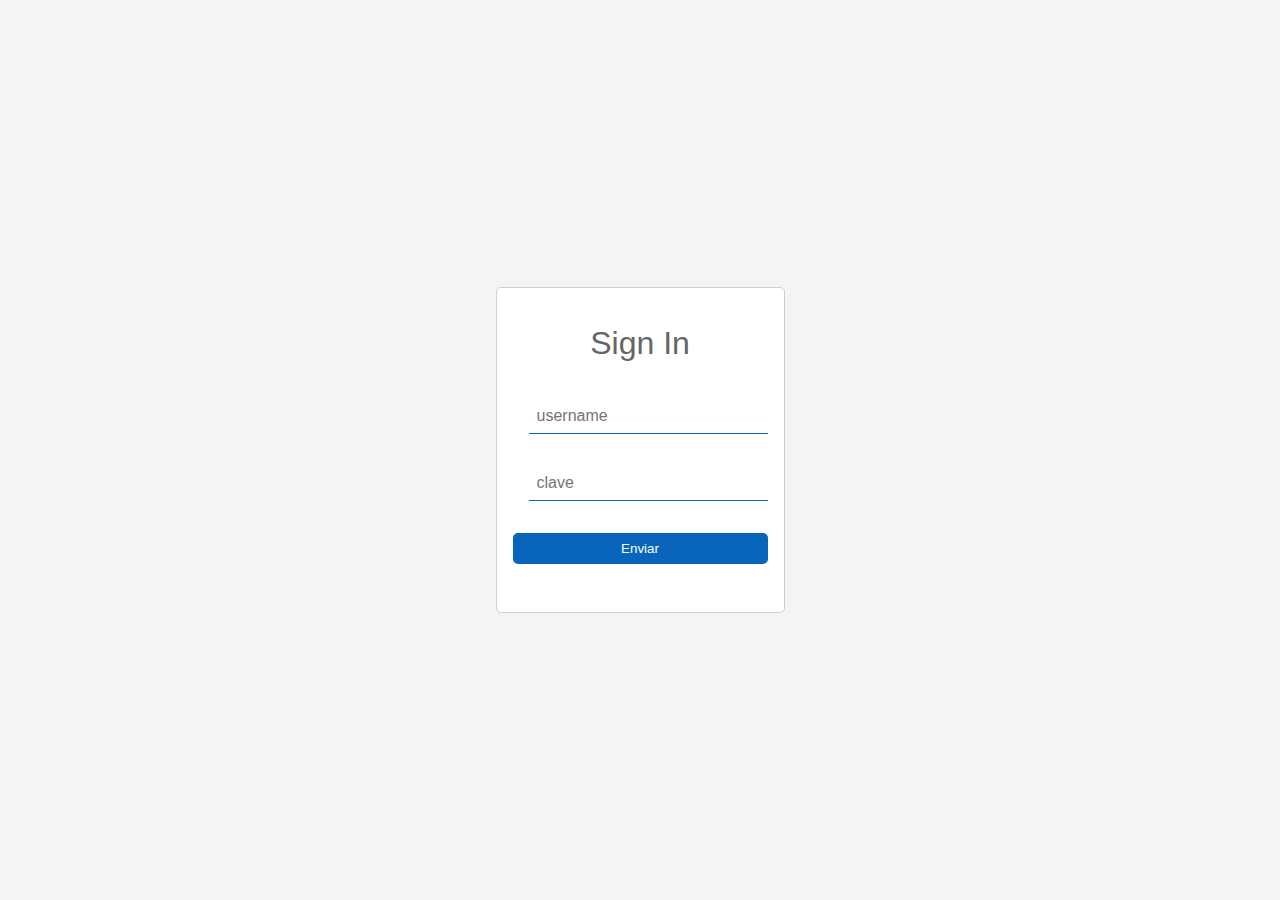
<file: detalle.html>
<!DOCTYPE html>
<html lang="en">

<head>
    <meta charset="UTF-8">
    <meta http-equiv="X-UA-Compatible" content="IE=edge">
    <meta name="viewport" content="width=device-width, initial-scale=1.0">
    <title>detalle</title>
    <script src="js/comun.js"></script>
    <link rel="stylesheet" href="css/style.css">
    <link rel="preconnect" href="https://fonts.googleapis.com">
    <link rel="preconnect" href="https://fonts.gstatic.com" crossorigin>
    <link href="https://fonts.googleapis.com/css2?family=Roboto+Slab:wght@300;600&display=swap" rel="stylesheet">
</head>

<body>
    <header>
        <h1>Logo</h1>

        <div>
            <h4>Admin</h4>
            <a id="exit">salir</a>
        </div>
    </header>
    <main id="detail">
        <div class="card">
            <div class="card-detalle">
                <div>
                    <h3>Num Ficha:</h3>
                    <p>001</p>
                </div>
                <div>
                    <h3>Fecha Reg.</h3>
                    <p>12/08/21</p>
                </div>
            </div>
            <div class="card-content">
                <div>
                    <h3>Hola :</h3>
                    <p>Lorem Ipsum is simply dummy text.</p>
                </div>
                <div>
                    <h3>Hola :</h3>
                    <p>Lorem Ipsum is simply dummy text.</p>
                </div>
                <div>
                    <h3>Hola :</h3>
                    <p>Lorem Ipsum is simply dummy text.</p>
                </div>
                <div>
                    <h3>Hola :</h3>
                    <p>Lorem Ipsum is simply dummy text.</p>
                </div>
                <div>
                    <h3>Hola :</h3>
                    <p>Lorem Ipsum is simply dummy text.</p>
                </div>
            </div>
            <div class="card-button">
                <a class="button button-red">Cerrar</a>
                <a class="button">Editar</a>
            </div>

        </div>
    </main>

    <script>
        SessionRedirect()

        var citasString = localStorage.getItem('citas', '[]')
        var citasArray = JSON.parse(citasString) || []

        /* citasArray.filter(elemento => elemento.id ===  )*/
    </script>
</body>

</html>
</file>
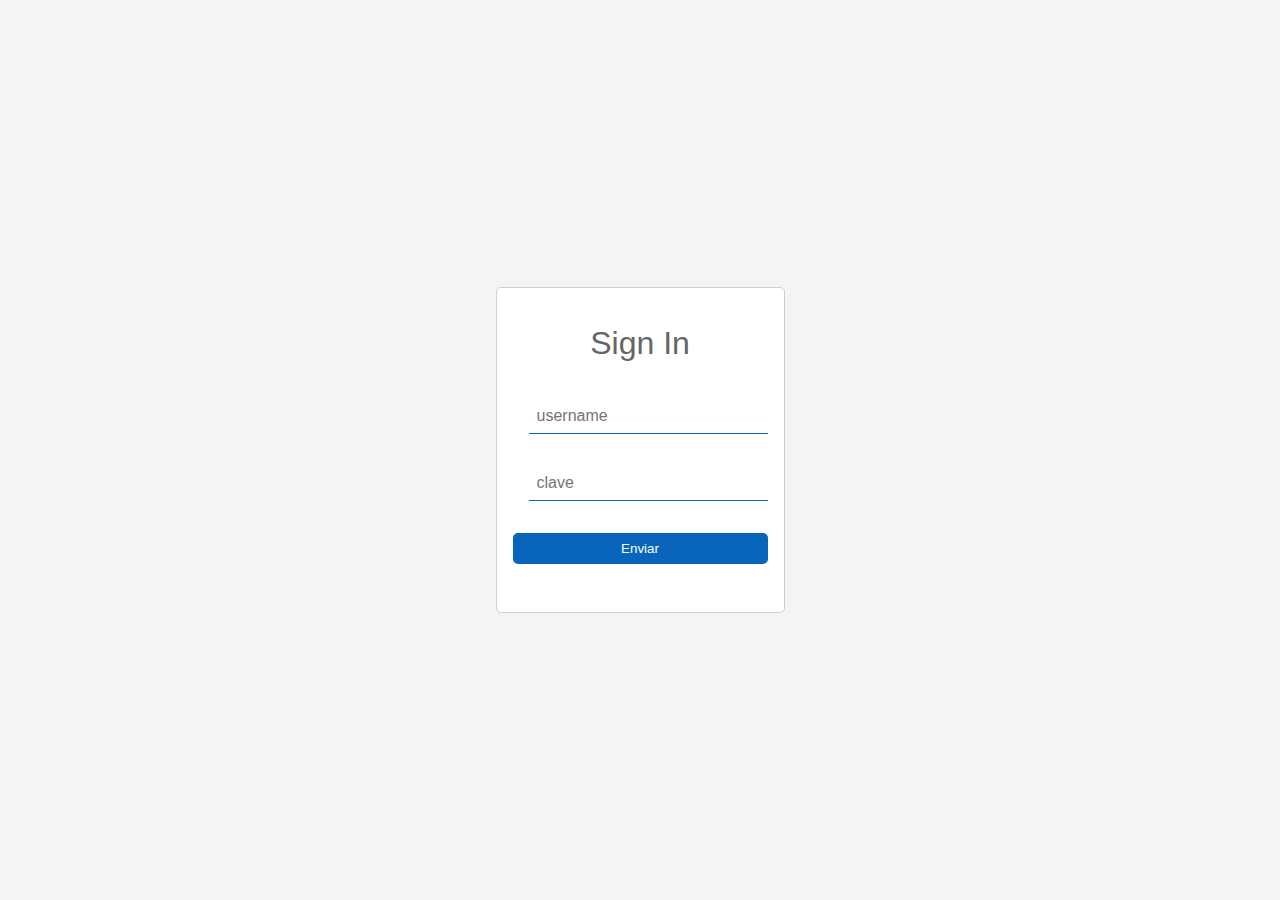
<file: edit.html>
<!DOCTYPE html>
<html lang="en">

<head>
    <meta charset="UTF-8">
    <meta http-equiv="X-UA-Compatible" content="IE=edge">
    <meta name="viewport" content="width=device-width, initial-scale=1.0">
    <title>nuevo</title>
    <script src="js/comun.js"></script>
    <script src="js/nueva-cita.js"></script>
    <link rel="stylesheet" href="css/style.css">
    <link rel="preconnect" href="https://fonts.googleapis.com">
    <link rel="preconnect" href="https://fonts.gstatic.com" crossorigin>
    <link href="https://fonts.googleapis.com/css2?family=Roboto+Slab:wght@300;600&display=swap" rel="stylesheet">
</head>

<body>
    <header>
        <h1>Logo</h1>

        <div>
            <h4>Admin</h4>
            <a id="exit">salir</a>
        </div>
    </header>
    <div id="nueva-cita-container">
        <form action="lista.html" id="nueva-cita">
            <h1>Nueva Cita</h1>
            <h3>Datos de la cita</h3>
            <div>
                <label id="especialidad-label-error" class="error"></label><br />
                <select name="especialidad" id="especialidad">
                    <option>Especialidad</option>
                    <option value="Medicina Interna">Medicina Interna</option>
                    <option value="Otorrino">Otorrino</option>
                    <option value="Cirugia">Cirugía</option>
                    <option value="Pediatria">Pediatria</option>
                </select>
            </div>

            <div>
                <label id="medicos-label-error" class="error"></label><br />
                <select name="medicos" id="medicos">
                    <option>Selecciona un Medico</option>
                    <option value="Juan Perez">Juan Perez</option>
                    <option value="Benito Perez">Benito Perez</option>
                    <option value="Lucas Falcon">Lucas Falcon</option>
                    <option value="Simon Gonzalez">Simon Gonzalez</option>
                    <option value="Juan Domingo">Juan Domingo</option>
                </select>
            </div>

            <div>
                <label id="fecha-label-error" class="error"></label><br />
                <input type="date" id="fecha" name="fecha" />
                <input type="time" id="hora" name="hora" />
            </div>
            <br />
            <h3>Datos del Paciente</h3>
            <div>
                <label id="firstname-label-error" class="error"></label><br />
                <input type="text" name="firstname" placeholder="Nombre" id="firstname">
                <input type="text" name="lastname" placeholder="Apellido" id="lastname">
            </div>
            <div>
                <label id="fecha-nacimiento-label-error" class="error"></label><br />
                <input type="date" name="fecha-nacimiento" id="fechaNacimiento">

            </div>
            <div>
                <label id="localidad-label-error" class="error"></label><br />
                <input type="text" name="localidad" placeholder="localidad">
                <input type="text" name="telefono" placeholder="Telefono">
            </div>
            <div>
                <label id="email-label-error" class="error"></label><br />
                <input type="email" name="email" placeholder="email: example@example.com" id="email">
            </div>
            <div>
                <label id="modoencontro-label-error" class="error"></label><br />
                <input type="text" name="modoencontro" placeholder="¿Como nos encontró?" id="modoencontro">
            </div>
            <div>
                <label class="error"></label><br />
                <label>El paciente cuenta con estudios Previos</label><br />

                <label id="estudios-previos-label-error" class="error"></label><br />
                <input type="radio" id="si" name="estudios-previos" value="si">
                <label for="si">Si</label>
                <input type="radio" id="no" name="estudios-previos" value="no">
                <label for="no">No</label>
            </div>
            <div>
                <label class="error"></label><br />
                <label>Observacion</label><br />
                <textarea cols="50" rows="8" name="observacion" id="observacion"> Lorem Ipsum</textarea>
            </div>
            <div>
                <button class="cancelar">Cancelar</button>
                <input type="submit" value="Guardar" />
            </div>
        </form>
    </div>

    <script>
        SessionRedirect()

        var citasString = localStorage.getItem('citas')
        var citasArray = JSON.parse(citasString) || []
        //Obtener el id de la ruta del navegador   TAREA PENDIENTE
        var el_id_que_esta_en_la_url = 1630063215.411
        var lacitaquequiero = citasArray.filter(e => {
            console.log(e)
            return e.id === el_id_que_esta_en_la_url
        })
        var lacita = lacitaquequiero[0]
        document.getElementById('especialidad').value = lacita.especialidad
        document.getElementById('medicos').value = lacita.medico
        document.getElementById('fecha').value = lacita.fecha
        document.getElementById('hora').value = lacita.hora
        document.getElementById('firstname').value = lacita.firstname
        document.getElementById('lastname').value = lacita.lastname
        document.getElementById('fechaNacimiento').value = lacita.fechaNacimiento
        document.getElementById('localidad').value = lacita.localidad
        document.getElementById('telefono').value = lacita.telefono
        document.getElementById('email').value = lacita.email
        document.getElementById('modoencontro').value = lacita.modoContacto
        document.getElementById('observacion').innerHTML = lacita.observacion

        var formulario = document.getElementById('nueva-cita')
        formulario.addEventListener('submit', e => {
            //Interrumpo envio de datos
            e.preventDefault();
            validateNuevaCita(formulario)
        })
    </script>
</body>

</html>
</file>
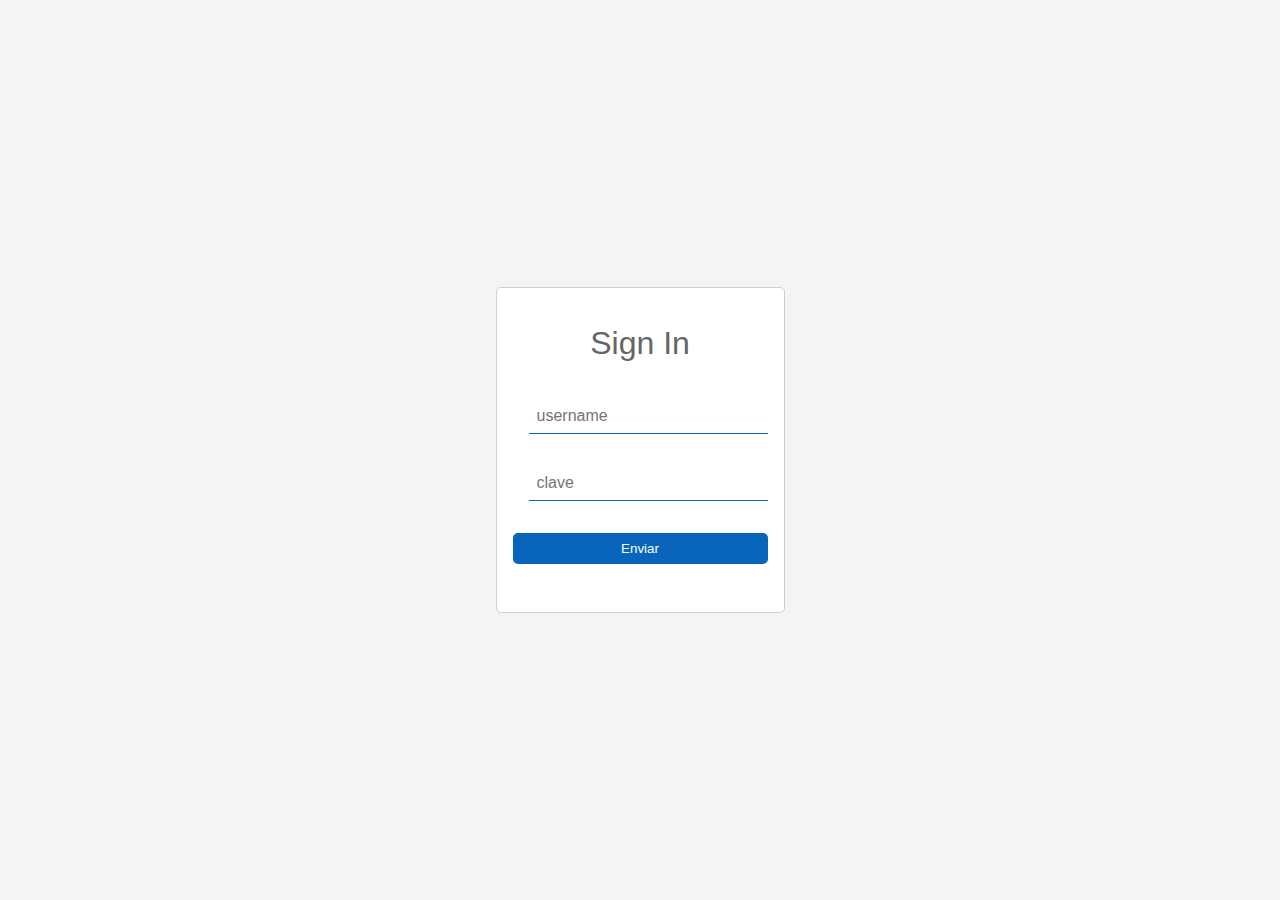
<file: lista.html>
<!DOCTYPE html>
<html lang="en">

<head>
    <meta charset="UTF-8">
    <meta http-equiv="X-UA-Compatible" content="IE=edge">
    <meta name="viewport" content="width=device-width, initial-scale=1.0">
    <title>lista</title>
    <script src="js/comun.js"></script>
    <link rel="stylesheet" href="css/style.css">
    <link rel="preconnect" href="https://fonts.googleapis.com">
    <link rel="preconnect" href="https://fonts.gstatic.com" crossorigin>
    <link href="https://fonts.googleapis.com/css2?family=Roboto+Slab:wght@300;600&display=swap" rel="stylesheet">
</head>

<body>
    <header>
        <h1>Logo</h1>

        <div>
            <h4>Admin</h4>
            <a id="exit">salir</a>
        </div>
    </header>
    <div id="citas">
        <a href="nuevo.html" id="nuevo">+</a>
        <div class="cita title">
            <div>Especialidad</div>
            <div>Medico</div>
            <div>Fecha/Hora</div>
            <div>Paciente</div>
        </div>

    </div>
    <script>
        SessionRedirect()

        var citasDiv = document.getElementById('citas')
        var citasString = localStorage.getItem('citas', '[]')
        var citasArray = JSON.parse(citasString) || []

        citasArray.forEach(elemento => {
            citasDiv.innerHTML = citasDiv.innerHTML + `
            <a href="edit.html?id=${elemento.id}">
            <div class= "cita child" >
                <div>${elemento.especialidad}</div>
                <div>${elemento.medico}</div>
                <div>${elemento.fecha}/${elemento.hora}</div>
                <div>${elemento.firstname} ${elemento.lastname}</div>
            </div>
            <a>
                `
        })
    </script>
</body>

</html>
</file>
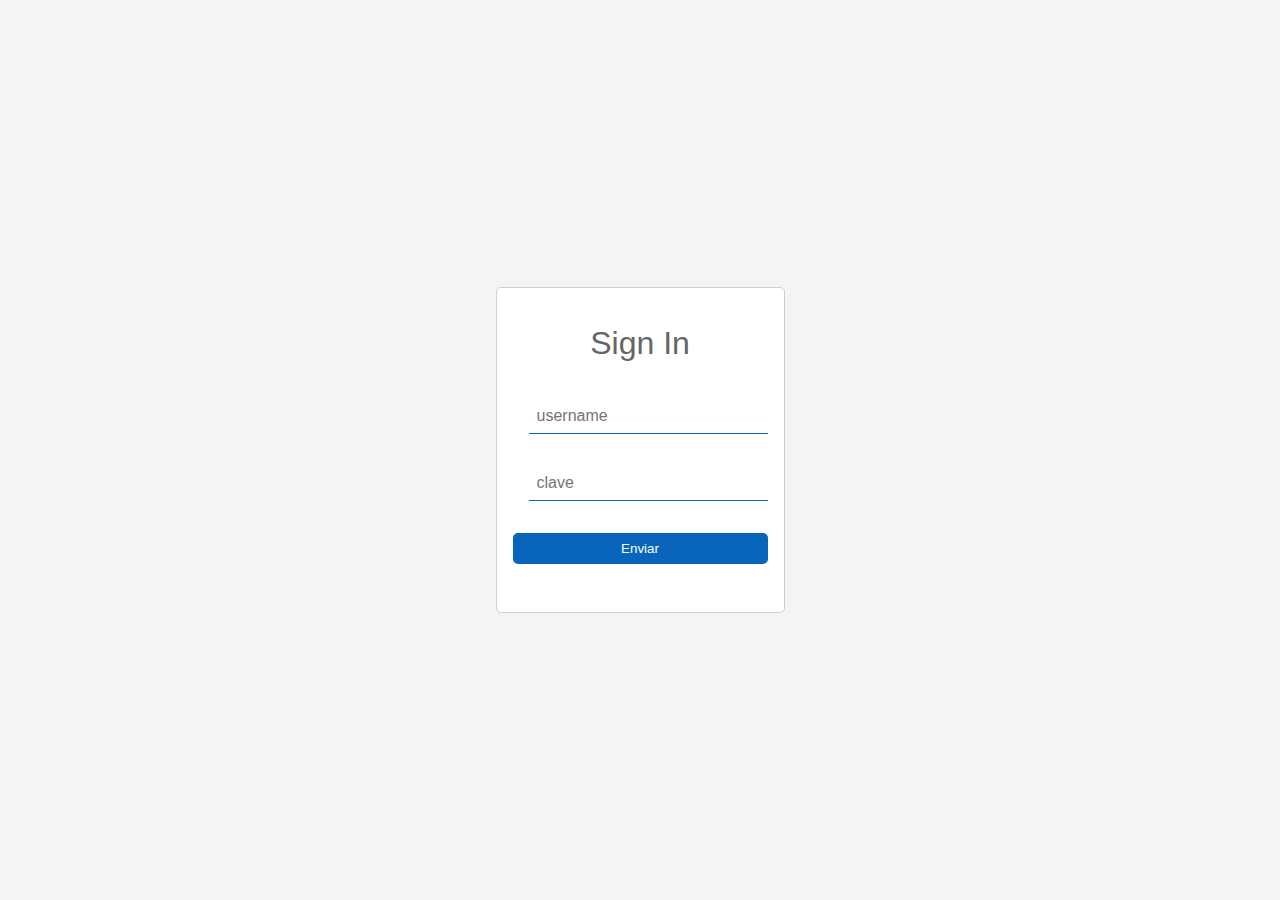
<file: login.html>
<!DOCTYPE html>
<html lang="en">

<head>
    <meta charset="UTF-8">
    <meta http-equiv="X-UA-Compatible" content="IE=edge">
    <meta name="viewport" content="width=device-width, initial-scale=1.0">
    <title>Login</title>
    <script src="js/comun.js"></script>
    <script src="js/login.js"></script>
    <link rel="stylesheet" href="css/style.css">
    <link rel="preconnect" href="https://fonts.googleapis.com">
    <link rel="preconnect" href="https://fonts.gstatic.com" crossorigin>
    <link href="https://fonts.googleapis.com/css2?family=Roboto+Slab:wght@300;600&display=swap" rel="stylesheet">
</head>

<body>
    <div id="master">
        <div id="login-container">
            <form action="nuevo.html" id='form-login'>
                <h1>Sign In</h1>
                <div>
                    <input type="text" name="username" placeholder="username">
                </div>
                <div>
                    <input type="password" placeholder="clave" name="password">
                </div>
                <input type="submit" value="Enviar">
            </form>
        </div>
    </div>

    <script>
        InitSampleUser();
        var UsuarioCorrecto = localStorage.getItem('UsuarioCorrecto')
        var ClaveCorrecta = localStorage.getItem('ClaveCorrecta')
        var formulario = document.getElementById('form-login')
        formulario.addEventListener('submit', e => {
            //Interrumpo envio de datos
            e.preventDefault();
            validateLogin(formulario);
        })
    </script>
</body>

</html>
</file>
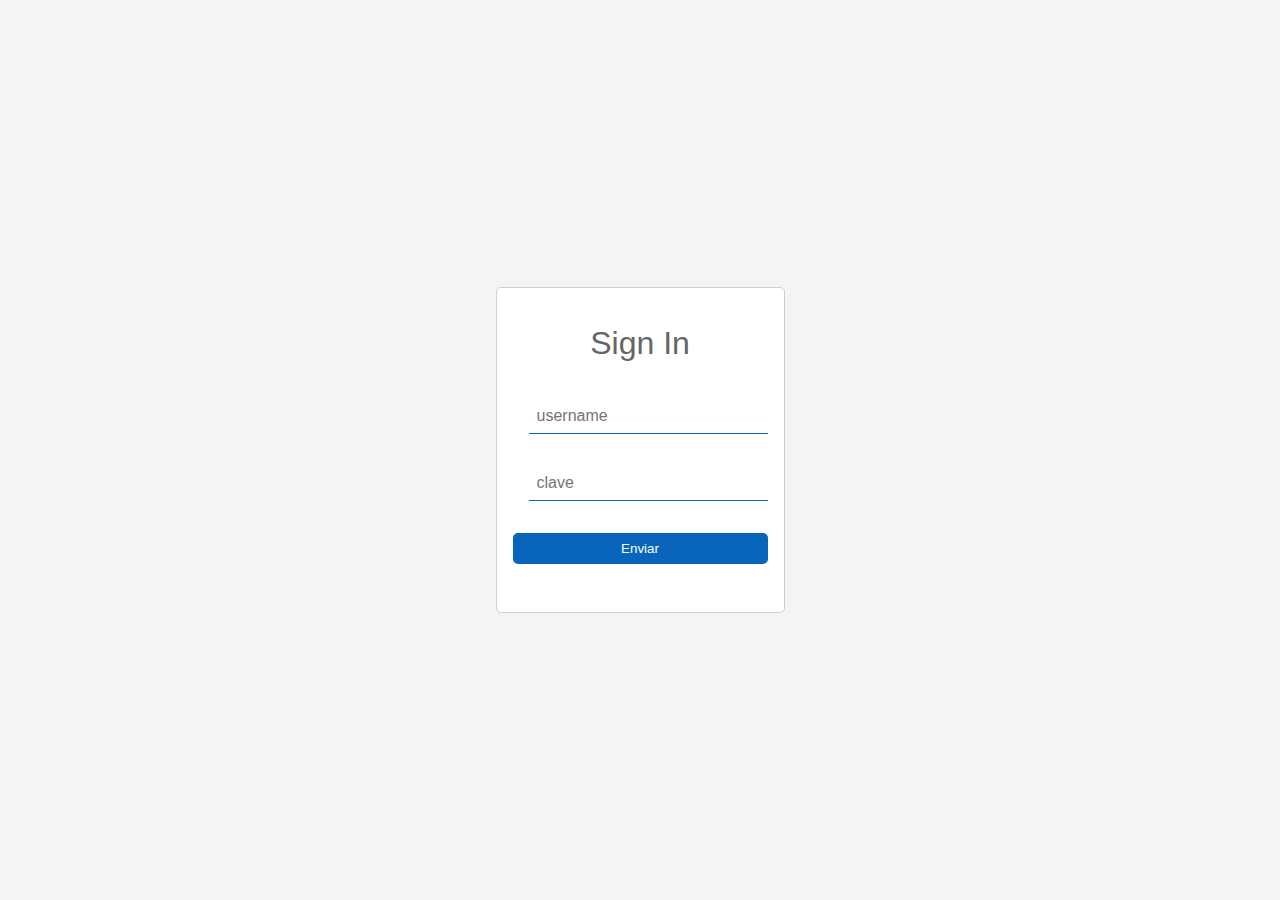
<file: nuevo.html>
<!DOCTYPE html>
<html lang="en">

<head>
    <meta charset="UTF-8">
    <meta http-equiv="X-UA-Compatible" content="IE=edge">
    <meta name="viewport" content="width=device-width, initial-scale=1.0">
    <title>nuevo</title>
    <script src="js/comun.js"></script>
    <script src="js/nueva-cita.js"></script>
    <link rel="stylesheet" href="css/style.css">
    <link rel="preconnect" href="https://fonts.googleapis.com">
    <link rel="preconnect" href="https://fonts.gstatic.com" crossorigin>
    <link href="https://fonts.googleapis.com/css2?family=Roboto+Slab:wght@300;600&display=swap" rel="stylesheet">
</head>

<body>
    <header>
        <h1>Logo</h1>

        <div>
            <h4>Admin</h4>
            <a id="exit">salir</a>
        </div>
    </header>
    <div id="nueva-cita-container">
        <form action="lista.html" id="nueva-cita">
            <h1>Nueva Cita</h1>
            <h3>Datos de la cita</h3>
            <div>
                <label id="especialidad-label-error" class="error"></label><br />
                <select name="especialidad" id="especialidad">
                    <option>Especialidad</option>
                    <option value="Medicina Interna">Medicina Interna</option>
                    <option value="Otorrino">Otorrino</option>
                    <option value="Cirugia">Cirugía</option>
                    <option value="Pediatria">Pediatria</option>
                </select>
            </div>

            <div>
                <label id="medicos-label-error" class="error"></label><br />
                <select name="medicos" id="medicos">
                    <option>Selecciona un Medico</option>
                    <option value="Juan Perez">Juan Perez</option>
                    <option value="Benito Perez">Benito Perez</option>
                    <option value="Lucas Falcon">Lucas Falcon</option>
                    <option value="Simon Gonzalez">Simon Gonzalez</option>
                    <option value="Juan Domingo">Juan Domingo</option>
                </select>
            </div>

            <div>
                <label id="fecha-label-error" class="error"></label><br />
                <input type="date" id="fecha" name="fecha" />
                <input type="time" id="hora" name="hora" />
            </div>
            <br />
            <h3>Datos del Paciente</h3>
            <div>
                <label id="firstname-label-error" class="error"></label><br />
                <input type="text" name="firstname" placeholder="Nombre">
                <input type="text" name="lastname" placeholder="Apellido">
            </div>
            <div>
                <label id="fecha-nacimiento-label-error" class="error"></label><br />
                <input type="date" name="fecha-nacimiento">

            </div>
            <div>
                <label id="localidad-label-error" class="error"></label><br />
                <input type="text" name="localidad" placeholder="localidad">
                <input type="text" name="telefono" placeholder="Telefono">
            </div>
            <div>
                <label id="email-label-error" class="error"></label><br />
                <input type="email" name="email" placeholder="email: example@example.com">
            </div>
            <div>
                <label id="modoencontro-label-error" class="error"></label><br />
                <input type="text" name="modoencontro" placeholder="¿Como nos encontró?">
            </div>
            <div>
                <label class="error"></label><br />
                <label>El paciente cuenta con estudios Previos</label><br />

                <label id="estudios-previos-label-error" class="error"></label><br />
                <input type="radio" id="si" name="estudios-previos" value="si">
                <label for="si">Si</label>
                <input type="radio" id="no" name="estudios-previos" value="no">
                <label for="no">No</label>
            </div>
            <div>
                <label class="error"></label><br />
                <label>Observacion</label><br />
                <textarea cols="50" rows="8" name="observacion"> Lorem Ipsum</textarea>
            </div>
            <div>
                <button class="cancelar">Cancelar</button>
                <input type="submit" value="Guardar" />
            </div>
        </form>
    </div>

    <script>
        SessionRedirect()
        var formulario = document.getElementById('nueva-cita')
        formulario.addEventListener('submit', e => {
            //Interrumpo envio de datos
            e.preventDefault();
            validateNuevaCita(formulario)
        })
    </script>
</body>

</html>
</file>
<file: css/style.css>
#nuevo {
  width: 2rem;
  height: 2rem;
  text-align: center;
  color: white;
  background-color: yellowgreen;
  text-decoration: none;
  cursor: pointer;
  display: -webkit-box;
  display: -ms-flexbox;
  display: flex;
  font-size: 28px;
  -webkit-box-pack: center;
      -ms-flex-pack: center;
          justify-content: center;
  border-radius: 50%;
  margin-left: 2rem;
  margin-bottom: 2rem;
}

#citas {
  max-width: 960px;
  margin-left: auto;
  margin-right: auto;
  background-color: white;
  padding: 32px;
  min-height: 100vh;
}

#citas .cita {
  display: -ms-grid;
  display: grid;
  gap: 8px;
  -ms-grid-columns: 1fr  1fr  1fr  1fr;
      grid-template-columns: 1fr  1fr  1fr  1fr;
  padding: 8px;
}

#citas .cita.title {
  background-color: rgba(8, 101, 187, 0.1);
}

#citas .cita.child {
  border-bottom: 0.5px solid #d8d8d8;
  cursor: pointer;
}

#citas .cita.child:hover {
  background-color: rgba(8, 101, 187, 0.3);
}

#master {
  display: -webkit-box;
  display: -ms-flexbox;
  display: flex;
  -webkit-box-pack: center;
      -ms-flex-pack: center;
          justify-content: center;
  -webkit-box-align: center;
      -ms-flex-align: center;
          align-items: center;
  -webkit-box-flex: 1;
      -ms-flex: 1;
          flex: 1;
  width: 100%;
  height: 100vh;
}

#master #login-container {
  border: 0.5px solid #cecece;
  padding: 1rem;
  max-width: 300px;
  margin-left: auto;
  margin-right: auto;
  border-radius: 5px;
  background-color: white;
}

#master #login-container form {
  display: -webkit-box;
  display: -ms-flexbox;
  display: flex;
  -webkit-box-orient: vertical;
  -webkit-box-direction: normal;
      -ms-flex-direction: column;
          flex-direction: column;
}

#master #login-container form h1 {
  text-align: center;
}

#master #login-container form div {
  padding: 16px;
}

#master #login-container form input[type=submit] {
  width: 100%;
  margin-bottom: 32px;
}

input[type=submit], button, a.button {
  margin-left: auto;
  -ms-flex-item-align: center;
      -ms-grid-row-align: center;
      align-self: center;
  padding: 8px;
  background-color: #0865bb;
  color: white;
  border: none;
  outline: none;
  min-width: 150px;
  border-radius: 5px;
  -webkit-transition: 0.3s;
  transition: 0.3s;
  margin-top: 1rem;
}

input[type=submit]:hover, button:hover, a.button:hover {
  background-color: #0a4a85;
}

input[type=submit].cancelar, button.cancelar, a.button.cancelar {
  background-color: #da2f09;
}

button + input[type=submit] {
  margin-left: 1rem;
}

input[type=text], input[type=password], input[type=email], input[type=date], input[type=time] {
  padding: 8px;
  border-color: #cecece;
  border: none;
  width: 100%;
  outline: none;
  font-size: 1rem;
  border-bottom: 1px solid #0865bb;
}

#nueva-cita-container {
  max-width: 960px;
  margin-left: auto;
  margin-right: auto;
  background-color: white;
  padding: 32px;
}

#nueva-cita-container form label.error {
  color: red;
}

#nueva-cita-container form select {
  padding: 8px;
  min-width: 320px;
}

#nueva-cita-container form input[type=date] {
  width: 160px;
}

#nueva-cita-container form input[type=time] {
  margin-left: 46px;
  width: 80px;
}

#nueva-cita-container form input[type=text], #nueva-cita-container form input[type=email] {
  width: 320px;
}

#nueva-cita-container form input[type=text] + input[type=text] {
  margin-left: 16px;
}

#nueva-cita-container form input[type=text], #nueva-cita-container form input[type=password], #nueva-cita-container form input[type=email], #nueva-cita-container form input[type=date], #nueva-cita-container form input[type=time] {
  border-bottom: 1px solid #0865bb;
}

header {
  background-color: white;
  padding: 1rem;
  display: -webkit-box;
  display: -ms-flexbox;
  display: flex;
  -webkit-box-pack: justify;
      -ms-flex-pack: justify;
          justify-content: space-between;
  -webkit-box-align: center;
      -ms-flex-align: center;
          align-items: center;
  -webkit-box-shadow: 2px 5px 5px 0px rgba(0, 0, 0, 0.14);
          box-shadow: 2px 5px 5px 0px rgba(0, 0, 0, 0.14);
  margin-bottom: 5px;
}

header h1 {
  margin: 0px;
}

header div {
  display: -webkit-box;
  display: -ms-flexbox;
  display: flex;
  -webkit-box-pack: justify;
      -ms-flex-pack: justify;
          justify-content: space-between;
  -webkit-box-align: center;
      -ms-flex-align: center;
          align-items: center;
}

header div h4 {
  margin: 0px;
}

header div h4 + a {
  margin-left: 18px;
}

#detail {
  display: -webkit-box;
  display: -ms-flexbox;
  display: flex;
  -webkit-box-pack: center;
      -ms-flex-pack: center;
          justify-content: center;
  -webkit-box-align: center;
      -ms-flex-align: center;
          align-items: center;
  height: calc(100vh - 74px);
}

#detail .card {
  background-color: white;
  width: 100%;
  max-width: 600px;
  height: 400px;
  display: -webkit-box;
  display: -ms-flexbox;
  display: flex;
  -webkit-box-orient: vertical;
  -webkit-box-direction: normal;
      -ms-flex-direction: column;
          flex-direction: column;
  -webkit-box-pack: justify;
      -ms-flex-pack: justify;
          justify-content: space-between;
  -webkit-box-align: start;
      -ms-flex-align: start;
          align-items: flex-start;
  border-radius: 15px;
  padding: 10px;
}

#detail .card .card-detalle {
  width: 100%;
  display: -webkit-box;
  display: -ms-flexbox;
  display: flex;
  -webkit-box-orient: horizontal;
  -webkit-box-direction: normal;
      -ms-flex-direction: row;
          flex-direction: row;
  -webkit-box-pack: justify;
      -ms-flex-pack: justify;
          justify-content: space-between;
}

#detail .card .card-detalle div {
  display: -webkit-box;
  display: -ms-flexbox;
  display: flex;
}

#detail .card .card-detalle div h3 {
  padding-left: 10px;
  padding-right: 10px;
  font-weight: bold;
}

#detail .card .card-detalle div p {
  padding-top: 4px;
}

#detail .card .card-content {
  display: -ms-grid;
  display: grid;
  gap: 16px;
  padding-left: 20px;
}

#detail .card .card-content div h3 {
  display: inline;
  font-weight: bold;
}

#detail .card .card-content div p {
  display: inline;
}

#detail .card .card-button {
  display: -webkit-box;
  display: -ms-flexbox;
  display: flex;
  -webkit-box-pack: center;
      -ms-flex-pack: center;
          justify-content: center;
  width: 100%;
}

#detail .card .card-button a {
  text-align: center;
  margin: 0px 8px;
}

#detail .card .card-button a.button-red {
  background-color: red;
}

* {
  font-family: Arial, Helvetica, sans-serif;
  font-weight: 300;
  color: #656565;
}

body {
  margin: 0px;
  background-color: #f4f4f4;
}

a {
  cursor: pointer;
}

a:hover {
  text-decoration: underline;
}
/*# sourceMappingURL=style.css.map */
</file>
